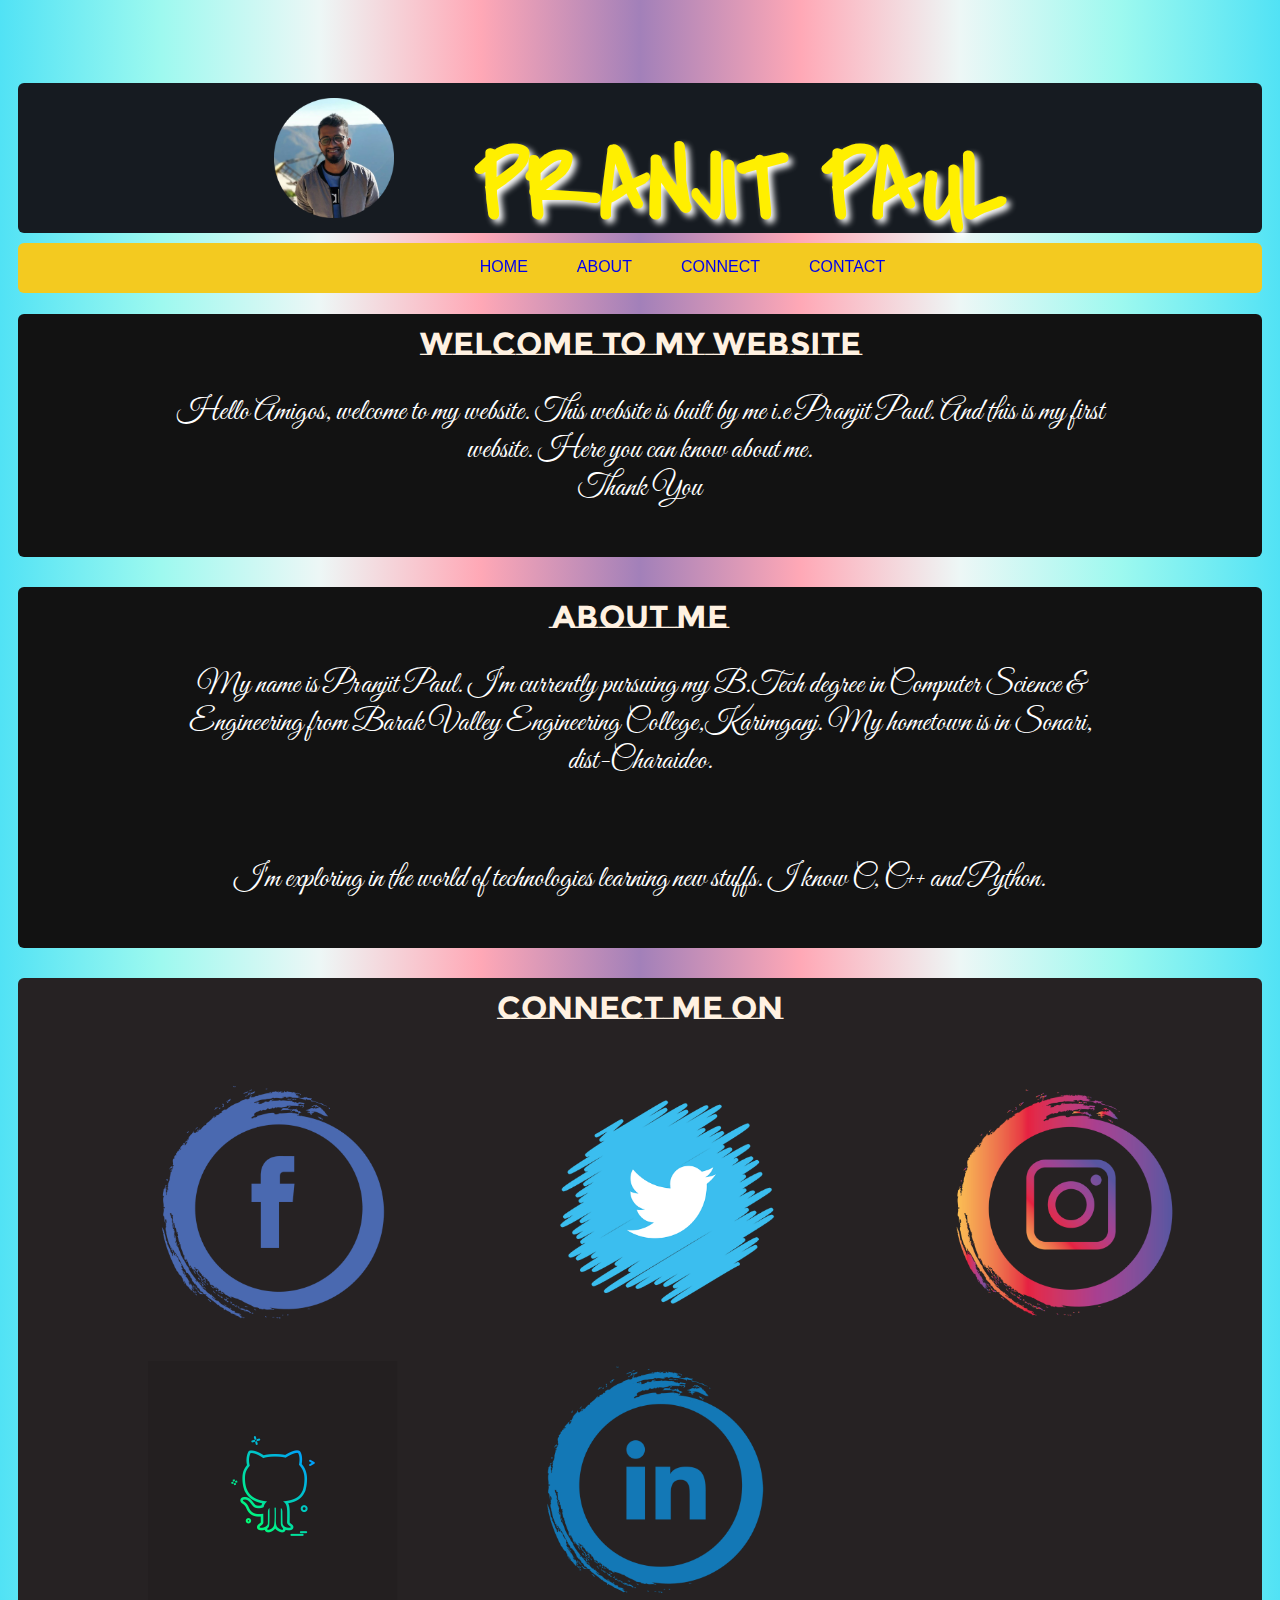
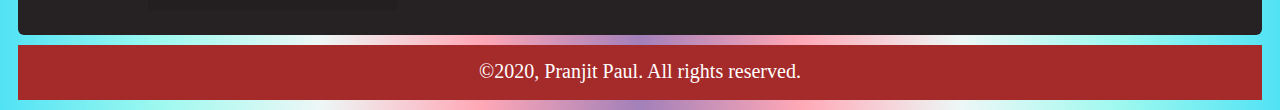
<file: index.html>
<!doctype html>
<html>
<head>
	<title>Pranjit Paul</title>
	<link rel="stylesheet" type="text/css" href="stylesheet.css"/>
<style>
@import url('https://fonts.googleapis.com/css2?family=Great+Vibes&family=Lobster&family=Permanent+Marker&display=swap');
@import url('https://fonts.googleapis.com/css2?family=Covered+By+Your+Grace&family=Great+Vibes&family=Homemade+Apple&family=Lobster&family=Permanent+Marker&display=swap');
@import url('https://fonts.googleapis.com/css2?family=Montserrat+Subrayada:wght@700&display=swap');
</style>
</head>
<body>
	<div id="header">
		
		<h2 id="home"><img src="images\dp.png" 
		style=" padding-top:15px;padding-left:0px;" width="120px" height="120px">&nbsp&nbspPRANJIT PAUL</h1>

		
        </div>

	<div id="navbar" class="stick">
		<ul>
		  <li><a href="#home">HOME</a></li>
		  <li><a href="#about">ABOUT</a></li>
		  <li><a href="#connect">CONNECT</a></li>
		  <li><a href="#contact">CONTACT</a></li>
		</ul>
	</div>
		

	<div class="main">
		<h1 style="font-family: 'Montserrat Subrayada', sans-serif;">WELCOME TO MY WEBSITE</h1>
		<p>Hello Amigos, welcome to my website. This website is built by me i.e Pranjit Paul. And this is my first website. 
		Here you can know about me.<br/> Thank You</p>
	</div>
	
	<div class="main">
		<h1 id="about" style="font-family: 'Montserrat Subrayada', sans-serif;">ABOUT ME</h1>
		<p>My name is Pranjit Paul. I'm currently pursuing my B.Tech degree in Computer Science & Engineering from Barak Valley Engineering 
		College,Karimganj. My hometown is in Sonari, dist-Charaideo.</p>
		<p>I'm exploring in the world of technologies learning new stuffs. I know C, C++ and Python.</p>
	</div>

	<div class="main1">
		<h1 id="connect" style="font-family: 'Montserrat Subrayada', sans-serif;">CONNECT ME ON</h1><br/>
		<a href="https://www.facebook.com/profile.php?id=100008690865968" target="_blank">
		<img src="images\fb.png" style="border-radius: 0%" width="270px" height="270px">
		</a>
		<a href="https://twitter.com/Mjolnir_ViS?s=09" target="_blank">
		<img src="images\twitter.png" style="border-radius: 0%" width="270px" height="270px";>
		</a>
		<a href="https://www.instagram.com/_mjolnir_vis_/" target="_blank">
		<img src="images\instagram.png" style="border-radius: 0%" width="270px" height="270px";>
		</a>
		<a href="https://github.com/pranjitpaul10" target="_blank">
		<img src="images\github1.png" style="border-radius: 0%; padding-left: 130px;"  width="250px" height="250px";>
		</a>
		<a href="https://www.linkedin.com/in/pranjit-paul-8a6906171/" target="_blank">
		<img src="images\linked.png" style="border-radius: 0%" width="270px" height="270px";>
		</a>
	</div>

	<div id="footer">
		&copy2020, Pranjit Paul. All rights reserved.
		
	</div>
	


	
</body>
</html>
</file>
<file: stylesheet.css>
body{
background-image: linear-gradient(to left,#51E2F5,#9DF9EF,#EDF7F6,#FFA8B6,#A280B9,#FFA8B6,#EDF7F6,#9DF9EF,#51E2F5);
/*background-color:#121212;*/
}
#header{
/*background-image: linear-gradient(180deg,#2C5F2D,#97BC62FF);*/
background-color:#161b21;
height: 150px;
font-family: 'Covered By Your Grace', cursive;
margin-left:10px;
margin-right:10px;
border-radius:6px;
}
#navbar ul {
text-align:center;
background-color:#f3ca20;
height:50px;
margin:10px;
border-radius:6px;
}

li{
padding-left:45px;
display:inline;
position:relative;
top:30%;
-webkit-transform: translateY(-50%);
-ms-transform: translateY(-50%);
transform: translateY
}
a{
font-family:Arial;
text-decoration:none;
}
a:hover{
background-color:white;
color:black;
padding:3px;
border: 2px solid black;
border-radius:4px;
}


.main{
background-color:#121212;
background-opacity:0.7;
margin:10px;
border-radius:6px;
}

.stick{
position:sticky;
top: 0;
}

h1{
text-align:center;
padding-top:10px;
font-family: font-family: 'Montserrat Subrayada', sans-serif;
color:#fff1e1;
}
h2{
font-size:100px; 
color:#ffef00;
text-align:center;
padding-bottom:20px; 
text-shadow:4px 4px 6px white;
font-family: font-family: 'Montserrat Subrayada', sans-serif;

}

p{
padding-left:150px;
padding-right:150px;
padding-bottom:50px;
color:white;
font-family: 'Great Vibes', cursive;
font-size: 30px;
text-align:center;
}
.main1{
background-color:#262223;
margin:10px;
border-radius:6px;
padding-bottom:20px;
}
img{

padding-left:120px;
}

#footer{
background:brown;
height:40px;
margin:10px;
padding-top:15px;
font-size:20px;
text-align: center;
color:white;
}
</file>
